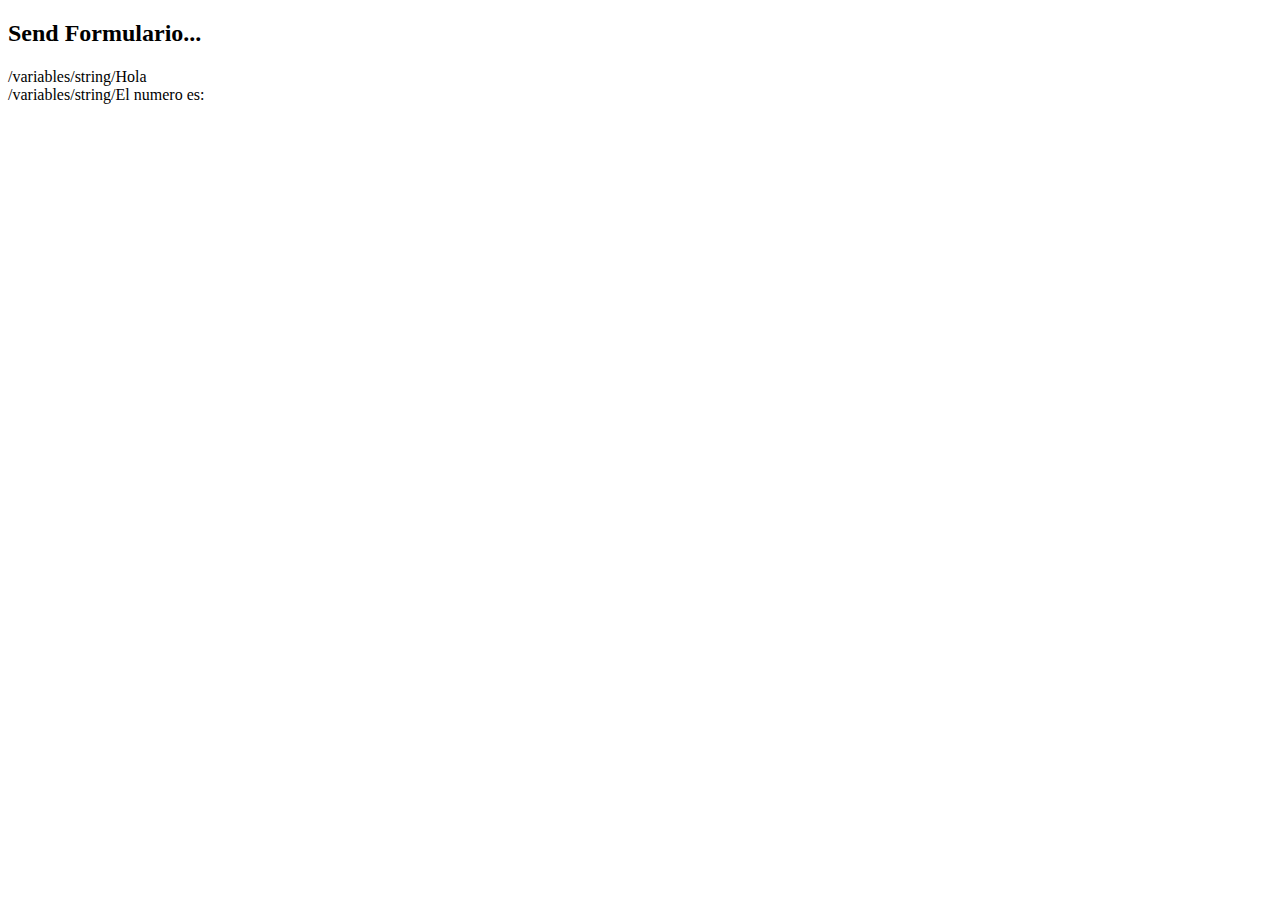
<file: src/main/resources/templates/variables/index.html>
<!DOCTYPE html>
<html xmlns:th="http://www.thymeleaf.org">
    
    <head>
        <meta charset="UTF-8" />
        <title th:text="${titulo}"></title>
    </head>
    <body>
        <div>
            <h2>Send Formulario...</h2>    
        </div>
        <h1 th:text="${titulo}" ></h1>
    <li>
        <a th:href="@{/variables/string/} + 'Hola' ">/variables/string/Hola</a>
    </li>
    <li>
        <a th:href="@{/variables/string/} + 'El numero es: ' + '/' + 7 ">/variables/string/El numero es: </a>
    </li>
    </body>
</html>
</file>
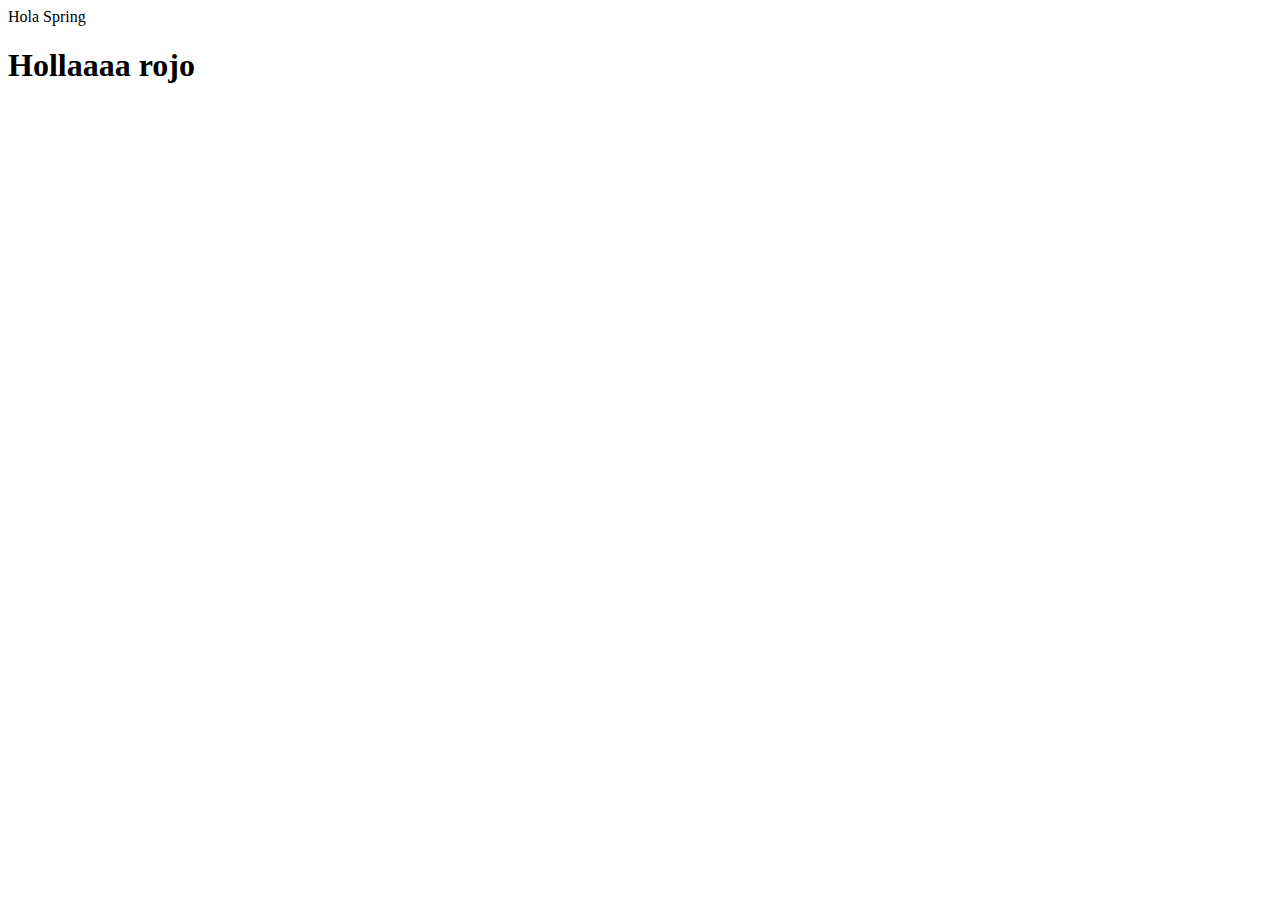
<file: src/main/resources/templates/prueba.html>
<!--
Click nbfs://nbhost/SystemFileSystem/Templates/Licenses/license-default.txt to change this license
Click nbfs://nbhost/SystemFileSystem/Templates/Other/html.html to edit this template
-->
<!DOCTYPE html>
<html xmlns:th="http://www.thymeleaf.org">
    
    <head>
        <title>Prueba</title>
        <meta charset="UTF-8">
        <meta name="viewport" content="width=device-width, initial-scale=1.0">
        <link rel="stylesheet" th:href="@{/css/style.css}">
    </head>
    <body>
        <div>Hola Spring</div>
        <h1 class="color-rojo">Hollaaaa rojo</h1>
    </body>
</html>
</file>
